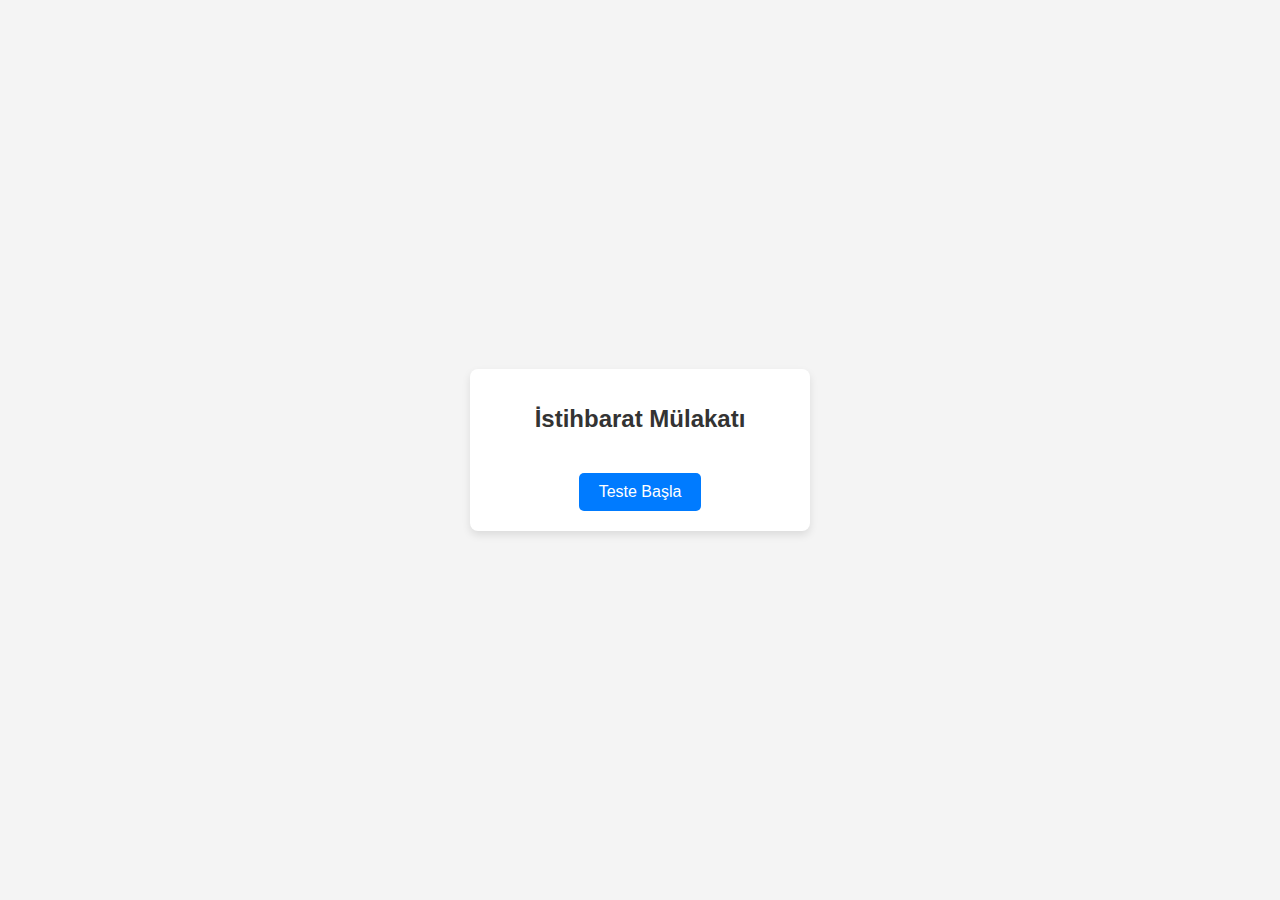
<file: index.html>
<!DOCTYPE html>
<html lang="tr">
<head>
    <meta charset="UTF-8">
    <meta name="viewport" content="width=device-width, initial-scale=1.0">
    <title>Görsel Hafıza Testi</title>
    <style>
        /* Sayfa genel stili */
        body {
            font-family: Arial, sans-serif;
            display: flex;
            justify-content: center;
            align-items: center;
            height: 100vh;
            margin: 0;
            background-color: #f4f4f4;
        }

        /* Uygulama container'ı */
        #app {
            text-align: center;
            padding: 20px;
            background-color: #fff;
            border-radius: 8px;
            box-shadow: 0 4px 8px rgba(0, 0, 0, 0.1);
            width: 300px;
        }

        /* Başlık stili */
        h1 {
            font-size: 24px;
            color: #333;
            margin-bottom: 20px;
        }

        /* "Teste Başla" butonunun tasarımı */
        #startTest {
            margin-top: 20px;
            padding: 10px 20px;
            font-size: 16px;
            border: none;
            background-color: #007bff;
            color: white;
            border-radius: 5px;
            cursor: pointer;
            transition: background-color 0.3s ease;
        }

        /* Hover efekti */
        #startTest:hover {
            background-color: #0056b3; /* Daha koyu mavi hover rengi */
        }
        
    </style>
</head>
<body>
    <div id="app">
        <h1>İstihbarat Mülakatı</h1>
        <button id="startTest">Teste Başla</button>

    </div>

    <script>
        // "Teste Başla" butonuna tıklama olayı
        document.getElementById("startTest").addEventListener("click", function() {
            window.location.href = "test.html"; // Test sayfasına yönlendir
        });

        // Sayfa yüklendiğinde başlık ve butonun şık hale gelmesi
        document.addEventListener("DOMContentLoaded", function() {
            const startButton = document.getElementById("startTest");

            // Butona stil ekleme (CSS ile zaten yapıldı, ancak ekleyebiliriz)
            startButton.style.marginTop = "20px";
            startButton.style.padding = "10px 20px";
            startButton.style.fontSize = "16px";
            startButton.style.border = "none";
            startButton.style.backgroundColor = "#007bff"; // Mavi arka plan
            startButton.style.color = "white";
            startButton.style.borderRadius = "5px";
            startButton.style.cursor = "pointer";
            startButton.style.transition = "background-color 0.3s ease";

            // Hover efekti ekleme
            startButton.addEventListener("mouseover", function() {
                startButton.style.backgroundColor = "#0056b3"; // Hover efekti için daha koyu mavi
            });

            startButton.addEventListener("mouseout", function() {
                startButton.style.backgroundColor = "#007bff"; // Normal duruma geri dönme
            });

        });
    </script>
</body>
</html>
</file>
